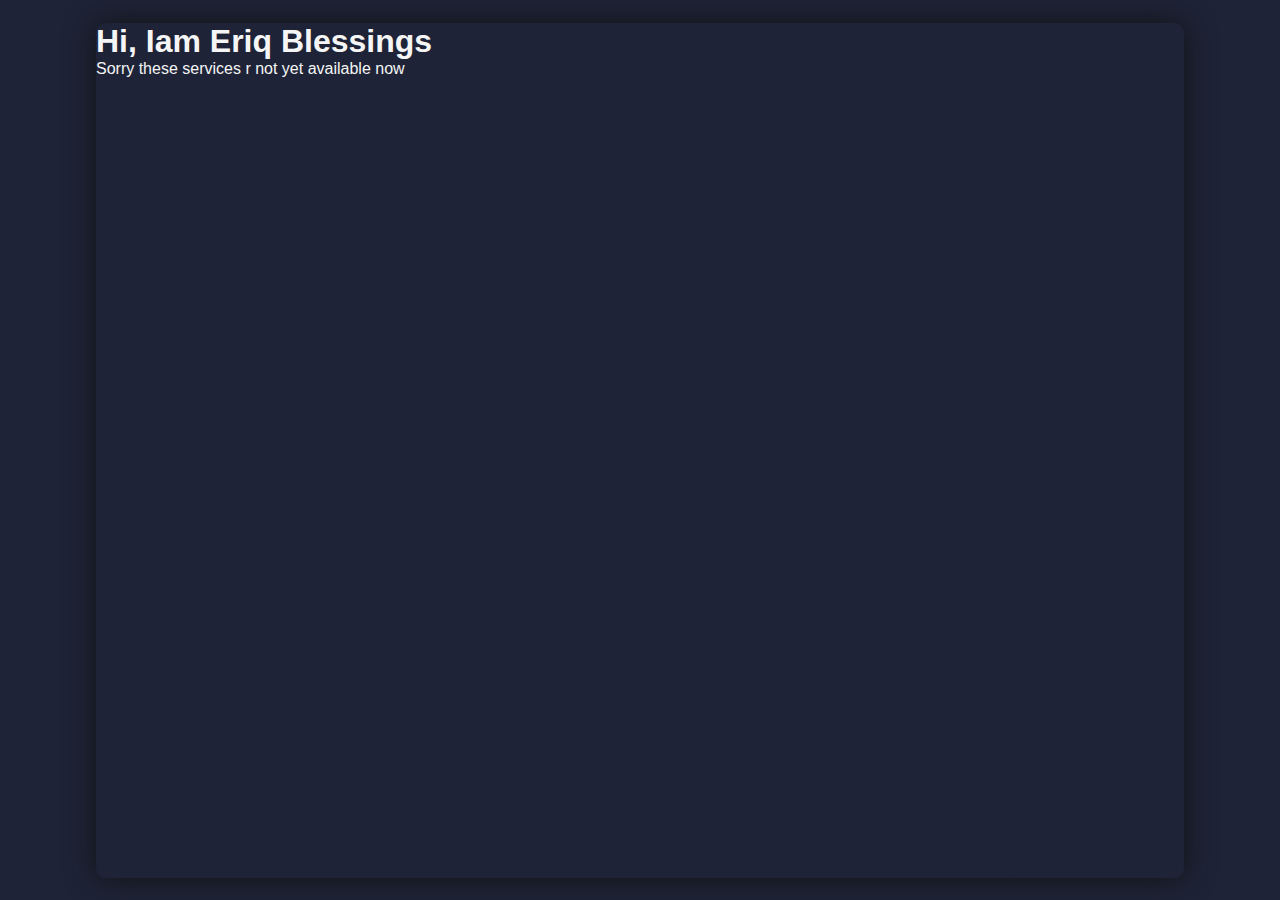
<file: a.html>
<!DOCTYPE html>
<html lang="en">
<head>
    <meta charset="UTF-8">
    <meta name="viewport" content="width=device-width, initial-scale=1.0">
        <meta name="author" content="Eriq Blessings">
        <meta name="description" content="Offical website for xenogames">
        <title>xenogames.com</title>
        <link rel="stylesheet" href="main.css">

    <title>About me</title>
</head>
<body>
    <header>
        <article>
            <div>          
            <h1>Hi, Iam Eriq Blessings</h1>
            <p>Sorry these services r not yet available now</p>
            </div> 
        </article> 
    </header>  
</body>
</file>
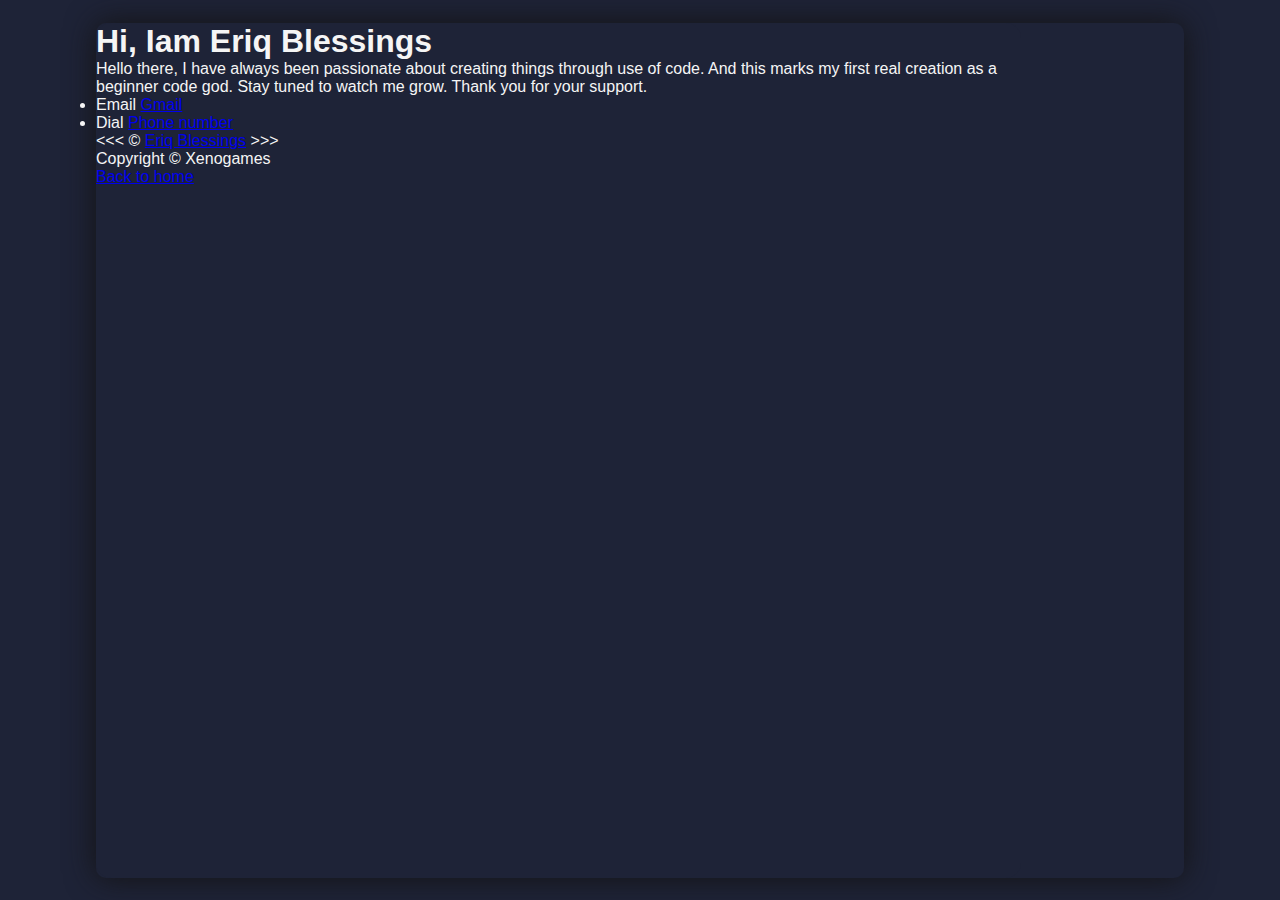
<file: about.html>
<!DOCTYPE html>
<html lang="en">
<head>
    <meta charset="UTF-8">
    <meta name="viewport" content="width=device-width, initial-scale=1.0">
        <meta name="author" content="Eriq Blessings">
        <meta name="description" content="Offical website for xenogames">
        <title>xenogames.com</title>
        <link rel="stylesheet" href="main.css">

    <title>About me</title>
</head>
<body>
    <header>
        <article>
            <div>
            <h1>Hi, Iam Eriq Blessings</h1>
    
    <p> 
    Hello there, I have always been passionate about creating things through use of code. And this marks my first real creation as a beginner code god. Stay tuned to watch me grow. Thank you for your support.
    </p>
    
    <ul>
        <li>Email <a href="sebbless511@gmail.com">Gmail</a></li>
        <li> Dial <a href="tel:+256785771155">Phone number</a></li>
    </ul>

    <footer>
    &lt;&lt;&lt; &copy; <a href="./about.html">Eriq Blessings</a> &gt;&gt;&gt;
    <p> Copyright &copy; Xenogames</p>
    <p>
        <a href="./">Back to home</a>
    </p>
    </footer>
        </article>
     </div>
    </header>
    
</body>
</html>
</file>
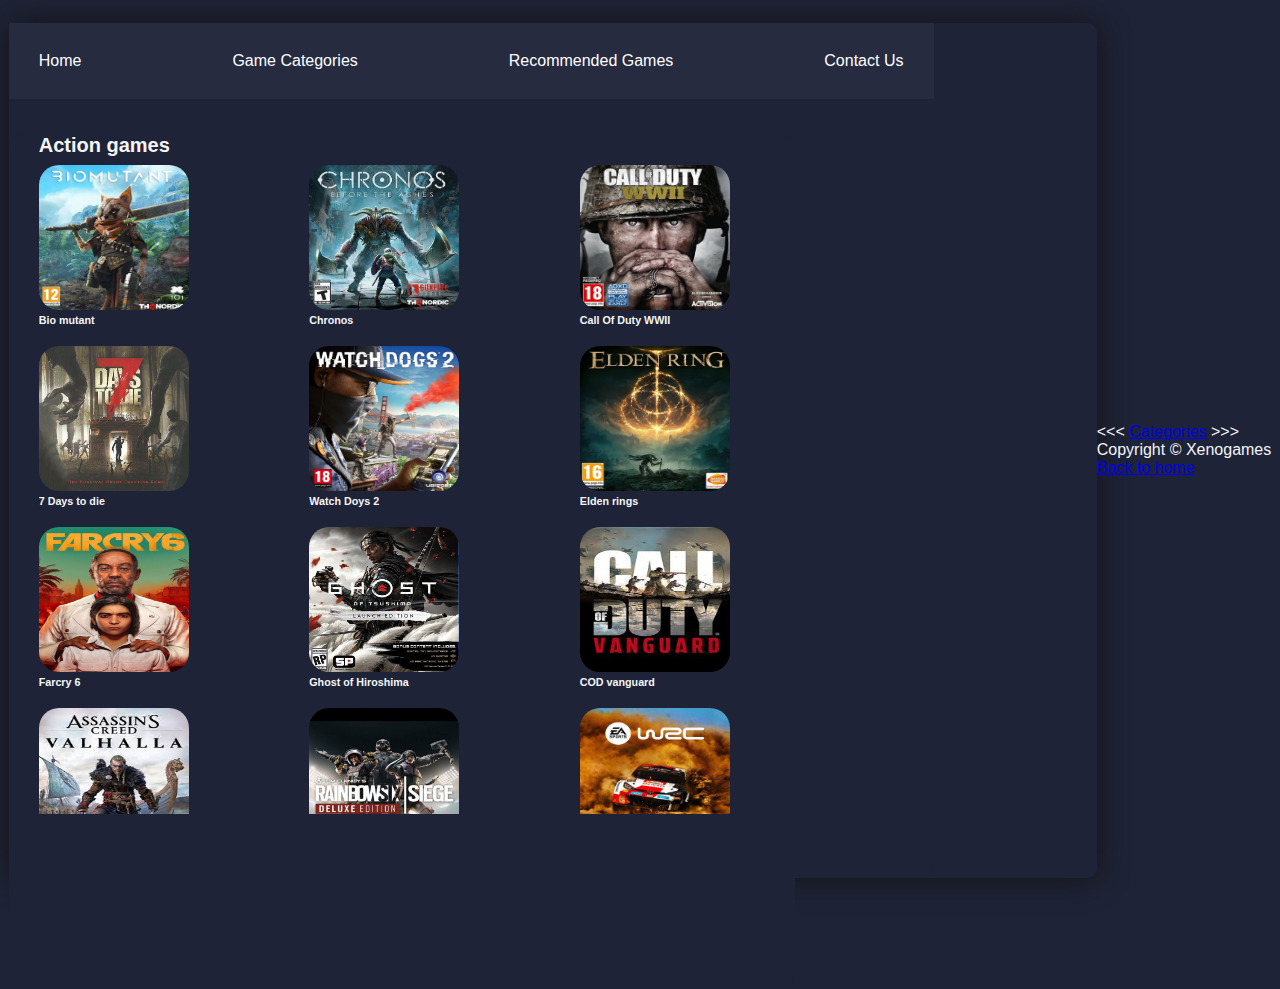
<file: action.html>
<!DOCTYPE html>
<html lang="en">
<head>
    <meta charset="UTF-8">
    <meta name="viewport" content="width=device-width, initial-scale=1.0">
    <meta charset="UTF-8">
    <meta name="author" content="Eriq Blessings">
    <meta name="description" content="Offical website for xenogames">
    <link rel="stylesheet" href="main.css">
    
    <title>Action games</title>
</head>
<body>
    <header>
        <article>
            <nav>
                <a href="./#Home">Home</a> </li>
                &nbsp; &nbsp;
                <a href="./#Categories">Game Categories</a></li>
                &nbsp; &nbsp;
                <a href="./#Recommended">Recommended Games</a></li>
                &nbsp; &nbsp;
                <a href="./about.html">Contact Us</a>
       </nav>
    <article>
    <div class="game4">
        <h3>Action games</h3>
        <div class="gam_box">
            <div class="card">
                <img src="img/ps4/bio.jpg" alt="">
                <div class="content">
                    <h6>Bio mutant</h6>
                </div>
            </div>
            <div class="card">
                <img src="img/ps4/chronos.jpg" alt="">
                <div class="content">
                    <h6>Chronos</h6>
                </div>
            </div>
            <div class="card">
                <img src="img/ps4/COD WWII.jpg" alt="">
                <div class="content">
                    <h6>Call Of Duty WWII</h6>
                </div>
            </div>
            <div class="card">
                <img src="img/ps4/days die.jpg" alt="">
                <div class="content">
                    <h6>7 Days to die</h6>
                </div>
            </div>
            <div class="card">
                <img src="img/ps4/watch doys.jpg" alt="">
                <div class="content">
                    <h6>Watch Doys 2</h6>
                </div>
            </div>      
            
            <div class="card">
                <img src="img/ps4/elden rings.jpg" alt="">
                <div class="content">
                    <h6>Elden rings</h6>
                </div>
            </div>
            <div class="card">
                <img src="img/ps4/farcry.jpg" alt="">
                <div class="content">
                    <h6>Farcry 6</h6>
                </div>
            </div>
            <div class="card">
                <img src="img/ps4/ghost.jpg" alt="">
                <div class="content">
                    <h6>Ghost of Hiroshima</h6>
                </div>
            </div>
            <div class="card">
                <img src="img/COD vanguard.jfif" alt="">
                <div class="content">
                    <h6>COD vanguard</h6>
                </div>
            </div>
            <div class="card">
                <img src="img/assassin.jfif" alt="">
                <div class="content">
                    <h6>Assassin valhalla</h6>
                </div>
            </div>
            <div class="card">
                <img src="img/ps4/siege.jpg" alt="">
                <div class="content">
                    <h6>Siege</h6>
                </div>
            </div>
            <div class="card">
                <img src="img/ps4/DIRT.jpg" alt="">
                <div class="content">
                    <h6>Dirt</h6>
                </div>
            </div>
            <div class="card">
                <img src="img/ps4/witcher.jpg" alt="">
                <div class="content">
                    <h6>Witcher</h6>
                </div>
            </div>
            <div class="card">
                <img src="img/ps4/returnals.jpg" alt="">
                <div class="content">
                    <h6>Returnals</h6>
                </div>
            </div>
            <div class="card">
                <img src="img/ps4/dying light.jpg" alt="">
                <div class="content">
                    <h6>Dying light</h6>
                </div>
            </div>
            <div class="card">
                <img src="img/ps4/demon souls.jpg" alt="">
                <div class="content">
                    <h6>Demon souls</h6>
                </div>
            </div>
            <div class="card">
                <img src="img/ps4/COD III.jpg" alt="">
                <div class="content">
                    <h6>Cod Of Duty III</h6>
                </div>
            </div>
            <div class="card">
                <img src="img/ps4/just cause.jpg" alt="">
                <div class="content">
                    <h6>Just Cause 4</h6>
                </div>
            </div>
            <div class="card">
                <img src="img/ps4/kena.jpg" alt="">
                <div class="content">
                    <h6>Kena</h6>
                </div>
            </div>
            <div class="card">
                <img src="img/ps4/king.jpg" alt="">
                <div class="content">
                    <h6>King III</h6>
                </div>
            </div>
            <div class="card">
                <img src="img/ps4/NBA.jpg" alt="">
                <div class="content">
                    <h6>NBA 2K24</h6>
                </div>
            </div>
            <div class="card">
                <img src="img/ps4/uncharted.jpg" alt="">
                <div class="content">
                    <h6>Uncharted 3</h6>
                </div>
            </div>
            <div class="card">
                <img src="img/ps4/remnant.jpg" alt="">
                <div class="content">
                    <h6>Remnant</h6>
                </div>
            </div>
            <div class="card">
                <img src="img/ps4/theory.jpg" alt="">
                <div class="content">
                    <h6>Quantum Theory</h6>
                </div>
            </div>
            <div class="card">
                <img src="img/ps4/planet.jpg" alt="">
                <div class="content">
                    <h6>Planet Fall</h6>
                </div>
            </div>
            <div class="card">
                <img src="img/ps4/scars.jpg" alt="">
                <div class="content">
                    <h6>Scars</h6>
                </div>
            </div>
            <div class="card">
                <img src="img/ps4/ronin.jpg" alt="">
                <div class="content">
                    <h6>Rise of Ronin</h6>
                </div>
            </div>
            <div class="card">
                <img src="img/ps4/shadow.jpg" alt="">
                <div class="content">
                    <h6>Shadow of colossulus</h6>
                </div>
            </div>
            <div class="card">
                <img src="img/ps4/tomb raider.jpg" alt="">
                <div class="content">
                    <h6>Tomb Raider</h6>
                </div>
            </div>
            <div class="card">
                <img src="img/ps4/outlast.jpg" alt="">
                <div class="content">
                    <h6>Outlast</h6>
                </div>
            </div>
            <div class="card">
                <img src="img/ps4/prototype.jpg" alt="">
                <div class="content">
                    <h6>Prototype</h6>
                </div>
            </div>
            <div class="card">
                <img src="img/ps4/mirage.jpg" alt="">
                <div class="content">
                    <h6>Assassins Mirage</h6>
                </div>
            </div>
            <div class="card">
                <img src="img/ps4/walking dead.jpg" alt="">
                <div class="content">
                    <h6>Walking Dead</h6>
                </div>
            </div>
            <div class="card">
                <img src="img/ps4/watch legion.jpg" alt="">
                <div class="content">
                    <h6>WatchDogs legion</h6>
                </div>
            </div>
            <div class="card">
                <img src="img/ps4/fifa 24.jpg" alt="">
                <div class="content">
                    <h6>FIFA 24</h6>
                </div>
            </div>
            <div class="card">
                <img src="img/ps4/harry.jpg" alt="">
                <div class="content">
                    <h6>Harry Potter</h6>
                </div>
            </div>
            <div class="card">
                <img src="img/ps4/horizon.jpg" alt="">
                <div class="content">
                    <h6>Over the Horizon</h6>
                </div>
            </div>
            <div class="card">
                <img src="img/ps4/immortals.jpg" alt="">
                <div class="content">
                    <h6>Immortals</h6>
                </div>
            </div>
            <div class="card">
                <img src="img/ps4/IMG_20240501_213933.jpg" alt="">
                <div class="content">
                    <h6>Street Fighter</h6>
                </div>
            </div>
            <div class="card">
                <img src="img/ps4/blur.jpg" alt="">
                <div class="content">
                    <h6>Blur</h6>
                </div>
            </div>
            <div class="card">
                <img src="img/ps4/FIFA 23.jpg" alt="">
                <div class="content">
                    <h6>FIFA 23</h6>
                </div>
            </div>
          
            <div class="card">
                <img src="img/ps4/f1.jpg" alt="">
                <div class="content">
                    <h6>Formalae 1 23</h6>
                </div>
            </div>
            <div class="card">
                <img src="img/ps4/UFC.jpg" alt="">
                <div class="content">
                    <h6>UFC 5</h6>
                </div>
            </div>     
        </div>
    </div>
</article>
</header>       
        
    <footer>
    &lt;&lt;&lt; <a href="./#Categories">Categories</a> &gt;&gt;&gt;
    <p> Copyright &copy; Xenogames</p>
    <p>
        <a href="/">Back to home</a>
    </p>
    </footer>
</body>
</html>
</file>
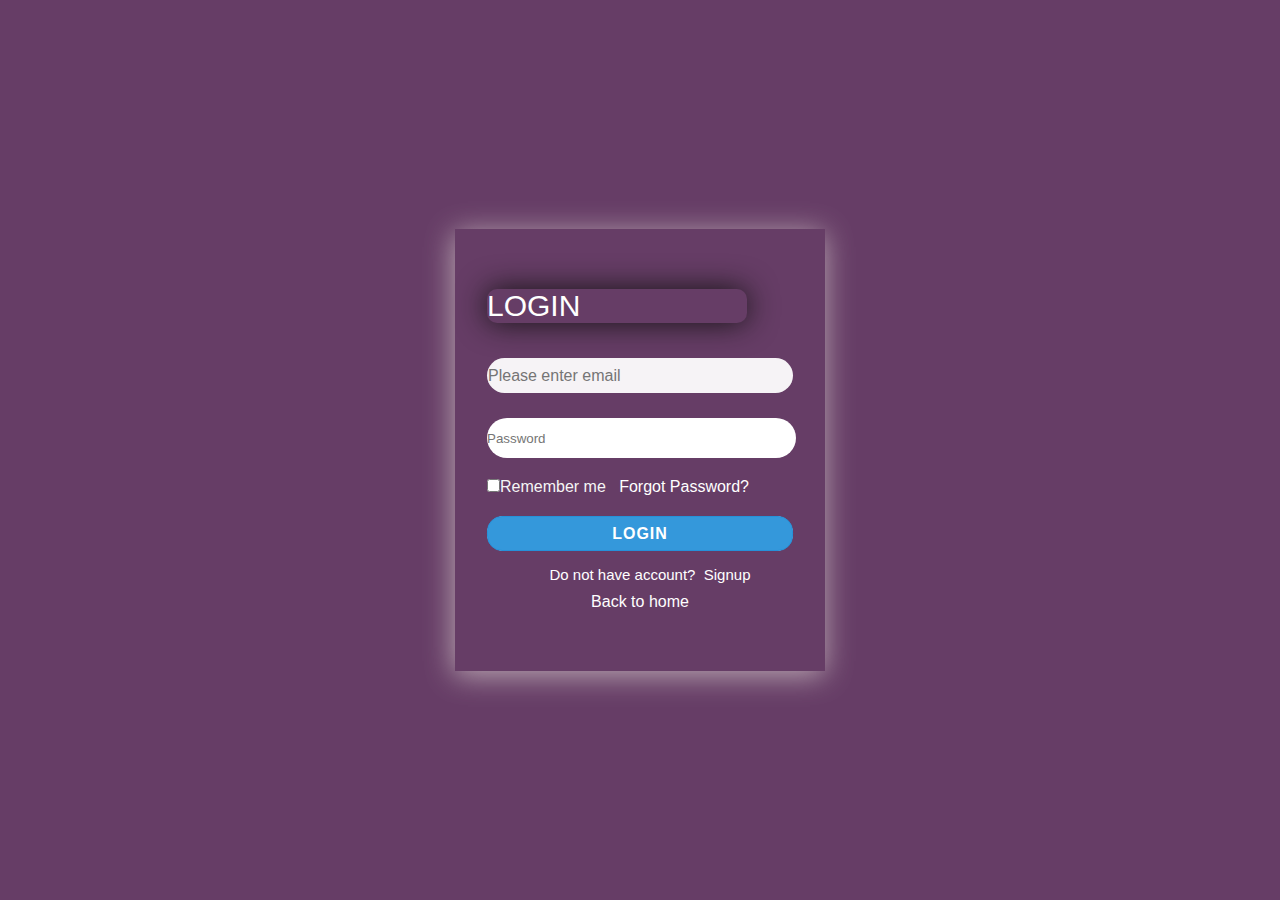
<file: login.html>
<!DOCTYPE html>

<html>
<head>
<title>Login page</title>
<link rel="stylesheet" href="https://cdn.jsdelivr.net/npm/bootstrap-icons@1.11.3/font/bootstrap-icons.min.css">
<link rel="stylesheet"  href="login.css">
<link rel="stylesheet"  href="main.css">
</head>

<body>
<div class="bg">
	<div class="content">
		<header>LOGIN</header>
		<form action="login.php" method="post">
			<div class="field">
				<span class="user"></span>
				<input type="text" name="email" required placeholder="Please enter email"required>
			</div>

			<div class="fieldspace">
				<span class="lock"></span>
				<input type="password" name="password" class="pass-key" required placeholder="Password"required>
			</div>

			<div class="pass">
				<label><input type="checkbox">Remember me</label>
				&nbsp; <a href="#">Forgot Password?</a>		
			</div>
			<div class="field">
				<input type="submit" value="LOGIN">
				
			</div>
			
		</form>
		
		<div class="signup">
			<p>Do not have account?<a href="signup.html">&nbsp;&nbsp;Signup</a></p>
			
		</div>
		<div>
			<a href="./">Back to home</a>
		</div>
		
	</div>
	
</div>	

</body>

</html>
</file>
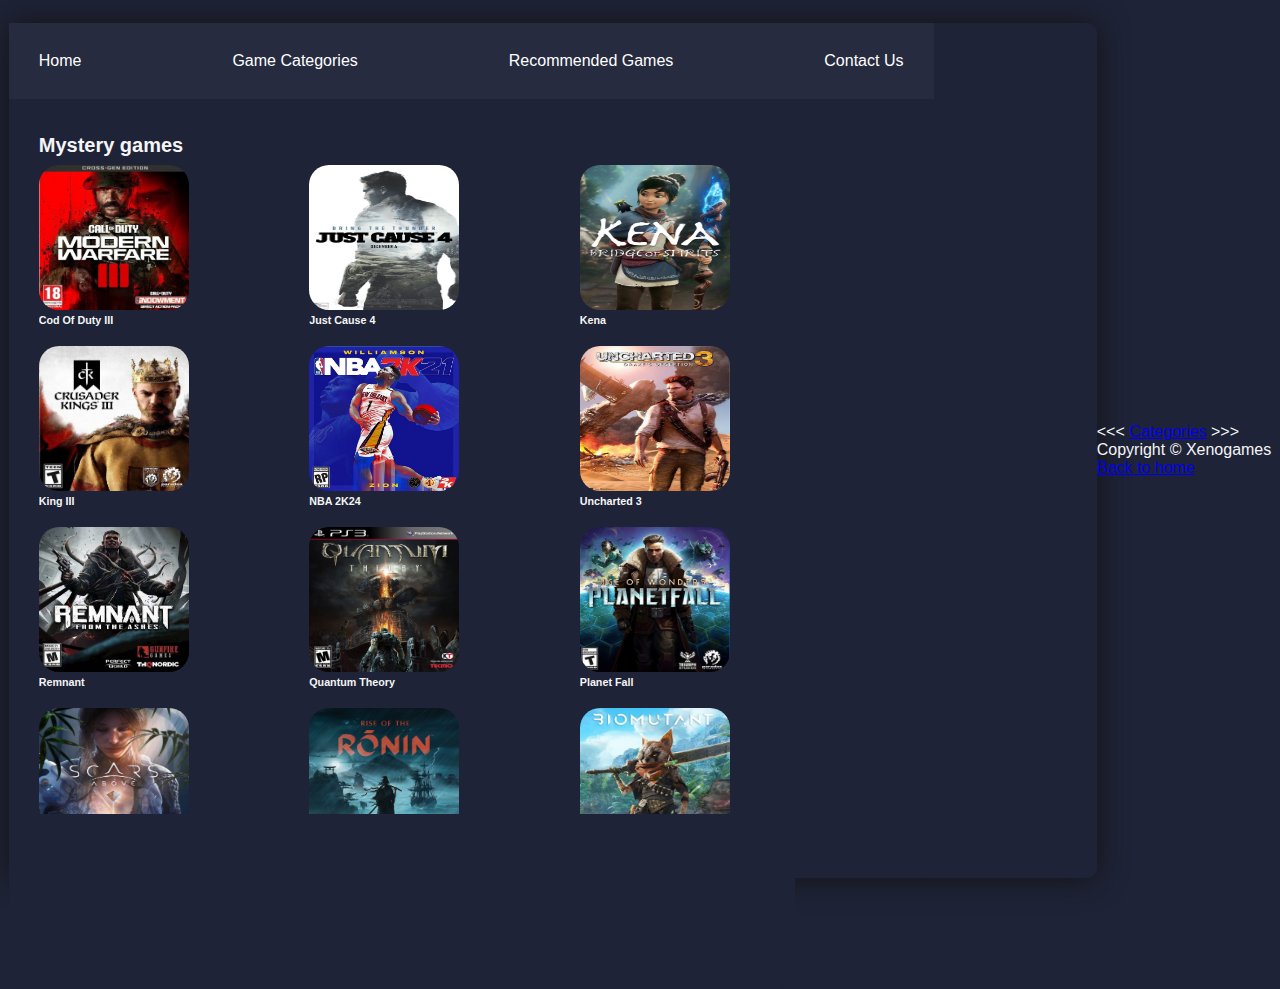
<file: mystery.html>
<!DOCTYPE html>
<html lang="en">
<head>
    <meta charset="UTF-8">
    <meta name="viewport" content="width=device-width, initial-scale=1.0">
    <meta charset="UTF-8">
    <meta name="author" content="Eriq Blessings">
    <meta name="description" content="Offical website for xenogames">
    <link rel="stylesheet" href="main.css">
    
    <title>mystery games</title>
</head>
<body>
    <header>
        <article>
            <nav>
                <a href="./#Home">Home</a> </li>
                &nbsp; &nbsp;
                <a href="./#Categories">Game Categories</a></li>
                &nbsp; &nbsp;
                <a href="./#Recommended">Recommended Games</a></li>
                &nbsp; &nbsp;
                <a href="./about.html">Contact Us</a>
       </nav>
    <article>
    <div class="game4">
        <h3>Mystery games</h3>
        <div class="gam_box">
            <div class="card">
                <img src="img/ps4/COD III.jpg" alt="">
                <div class="content">
                    <h6>Cod Of Duty III</h6>
                </div>
            </div>
            <div class="card">
                <img src="img/ps4/just cause.jpg" alt="">
                <div class="content">
                    <h6>Just Cause 4</h6>
                </div>
            </div>
            <div class="card">
                <img src="img/ps4/kena.jpg" alt="">
                <div class="content">
                    <h6>Kena</h6>
                </div>
            </div>
            <div class="card">
                <img src="img/ps4/king.jpg" alt="">
                <div class="content">
                    <h6>King III</h6>
                </div>
            </div>
            <div class="card">
                <img src="img/ps4/NBA.jpg" alt="">
                <div class="content">
                    <h6>NBA 2K24</h6>
                </div>
            </div>
            <div class="card">
                <img src="img/ps4/uncharted.jpg" alt="">
                <div class="content">
                    <h6>Uncharted 3</h6>
                </div>
            </div>
            <div class="card">
                <img src="img/ps4/remnant.jpg" alt="">
                <div class="content">
                    <h6>Remnant</h6>
                </div>
            </div>
            <div class="card">
                <img src="img/ps4/theory.jpg" alt="">
                <div class="content">
                    <h6>Quantum Theory</h6>
                </div>
            </div>
            <div class="card">
                <img src="img/ps4/planet.jpg" alt="">
                <div class="content">
                    <h6>Planet Fall</h6>
                </div>
            </div>
            <div class="card">
                <img src="img/ps4/scars.jpg" alt="">
                <div class="content">
                    <h6>Scars</h6>
                </div>
            </div>
            <div class="card">
                <img src="img/ps4/ronin.jpg" alt="">
                <div class="content">
                    <h6>Rise of Ronin</h6>
                </div>
            </div>
            <div class="card">
                <img src="img/ps4/bio.jpg" alt="">
                <div class="content">
                    <h6>Bio mutant</h6>
                </div>
            </div>
            <div class="card">
                <img src="img/ps4/chronos.jpg" alt="">
                <div class="content">
                    <h6>Chronos</h6>
                </div>
            </div>
            <div class="card">
                <img src="img/ps4/COD WWII.jpg" alt="">
                <div class="content">
                    <h6>Call Of Duty WWII</h6>
                </div>
            </div>
            <div class="card">
                <img src="img/ps4/days die.jpg" alt="">
                <div class="content">
                    <h6>7 Days to die</h6>
                </div>
            </div>
            <div class="card">
                <img src="img/ps4/DIRT.jpg" alt="">
                <div class="content">
                    <h6>Dirt</h6>
                </div>
            </div>
            <div class="card">
                <img src="img/ps4/elden rings.jpg" alt="">
                <div class="content">
                    <h6>Elden rings</h6>
                </div>
            </div>
            <div class="card">
                <img src="img/ps4/farcry.jpg" alt="">
                <div class="content">
                    <h6>Farcry 6</h6>
                </div>
            </div>
            <div class="card">
                <img src="img/ps4/ghost.jpg" alt="">
                <div class="content">
                    <h6>Ghost of Hiroshima</h6>
                </div>
            </div>
            <div class="card">
                <img src="img/ps4/FIFA 23.jpg" alt="">
                <div class="content">
                    <h6>FIFA 23</h6>
                </div>
            </div>
            <div class="card">
                <img src="img/ps4/dying light.jpg" alt="">
                <div class="content">
                    <h6>Dying light</h6>
                </div>
            </div>
            <div class="card">
                <img src="img/ps4/demon souls.jpg" alt="">
                <div class="content">
                    <h6>Demon souls</h6>
                </div>
            </div>
            <div class="card">
                <img src="img/ps4/shadow.jpg" alt="">
                <div class="content">
                    <h6>Shadow of colossulus</h6>
                </div>
            </div>
            <div class="card">
                <img src="img/ps4/tomb raider.jpg" alt="">
                <div class="content">
                    <h6>Tomb Raider</h6>
                </div>
            </div>
            <div class="card">
                <img src="img/ps4/outlast.jpg" alt="">
                <div class="content">
                    <h6>Outlast</h6>
                </div>
            </div>
            <div class="card">
                <img src="img/ps4/prototype.jpg" alt="">
                <div class="content">
                    <h6>Prototype</h6>
                </div>
            </div>
            <div class="card">
                <img src="img/ps4/mirage.jpg" alt="">
                <div class="content">
                    <h6>Assassins Mirage</h6>
                </div>
            </div>
            <div class="card">
                <img src="img/ps4/walking dead.jpg" alt="">
                <div class="content">
                    <h6>Walking Dead</h6>
                </div>
            </div>
            <div class="card">
                <img src="img/ps4/watch legion.jpg" alt="">
                <div class="content">
                    <h6>WatchDogs legion</h6>
                </div>
            </div>
            <div class="card">
                <img src="img/ps4/fifa 24.jpg" alt="">
                <div class="content">
                    <h6>FIFA 24</h6>
                </div>
            </div>
            <div class="card">
                <img src="img/COD vanguard.jfif" alt="">
                <div class="content">
                    <h6>COD vanguard</h6>
                </div>
            </div>
            <div class="card">
                <img src="img/assassin.jfif" alt="">
                <div class="content">
                    <h6>Assassin valhalla</h6>
                </div>
            </div>
            <div class="card">
                <img src="img/ps4/siege.jpg" alt="">
                <div class="content">
                    <h6>Siege</h6>
                </div>
            </div>
            <div class="card">
                <img src="img/ps4/witcher.jpg" alt="">
                <div class="content">
                    <h6>Witcher</h6>
                </div>
            </div>
            <div class="card">
                <img src="img/ps4/returnals.jpg" alt="">
                <div class="content">
                    <h6>Returnals</h6>
                </div>
            </div>
            <div class="card">
                <img src="img/ps4/harry.jpg" alt="">
                <div class="content">
                    <h6>Harry Potter</h6>
                </div>
            </div>
            <div class="card">
                <img src="img/ps4/horizon.jpg" alt="">
                <div class="content">
                    <h6>Over the Horizon</h6>
                </div>
            </div>
            <div class="card">
                <img src="img/ps4/immortals.jpg" alt="">
                <div class="content">
                    <h6>Immortals</h6>
                </div>
            </div>
                <div class="card">
                    <img src="img/ps4/f1.jpg" alt="">
                    <div class="content">
                        <h6>Formalae 1 23</h6>
                    </div>
                </div>
            <div class="card">
                <img src="img/ps4/IMG_20240501_213933.jpg" alt="">
                <div class="content">
                    <h6>Street Fighter</h6>
                </div>
            </div>
            <div class="card">
                <img src="img/ps4/blur.jpg" alt="">
                <div class="content">
                    <h6>Blur</h6>
                </div>
            </div>
            <div class="card">
                <img src="img/ps4/UFC.jpg" alt="">
                <div class="content">
                    <h6>UFC 5</h6>
                </div>
            </div>
            <div class="card">
                <img src="img/ps4/watch doys.jpg" alt="">
                <div class="content">
                    <h6>Watch Doys 2</h6>
                </div>
            </div>           
        </div>
    </div>
</article>
</header>    
    <footer>
    &lt;&lt;&lt; <a href="./#Categories">Categories</a> &gt;&gt;&gt;
    <p> Copyright &copy; Xenogames</p>
    <p>
        <a href="./">Back to home</a>
    </p>
    </footer>
</body>
</html>
</file>
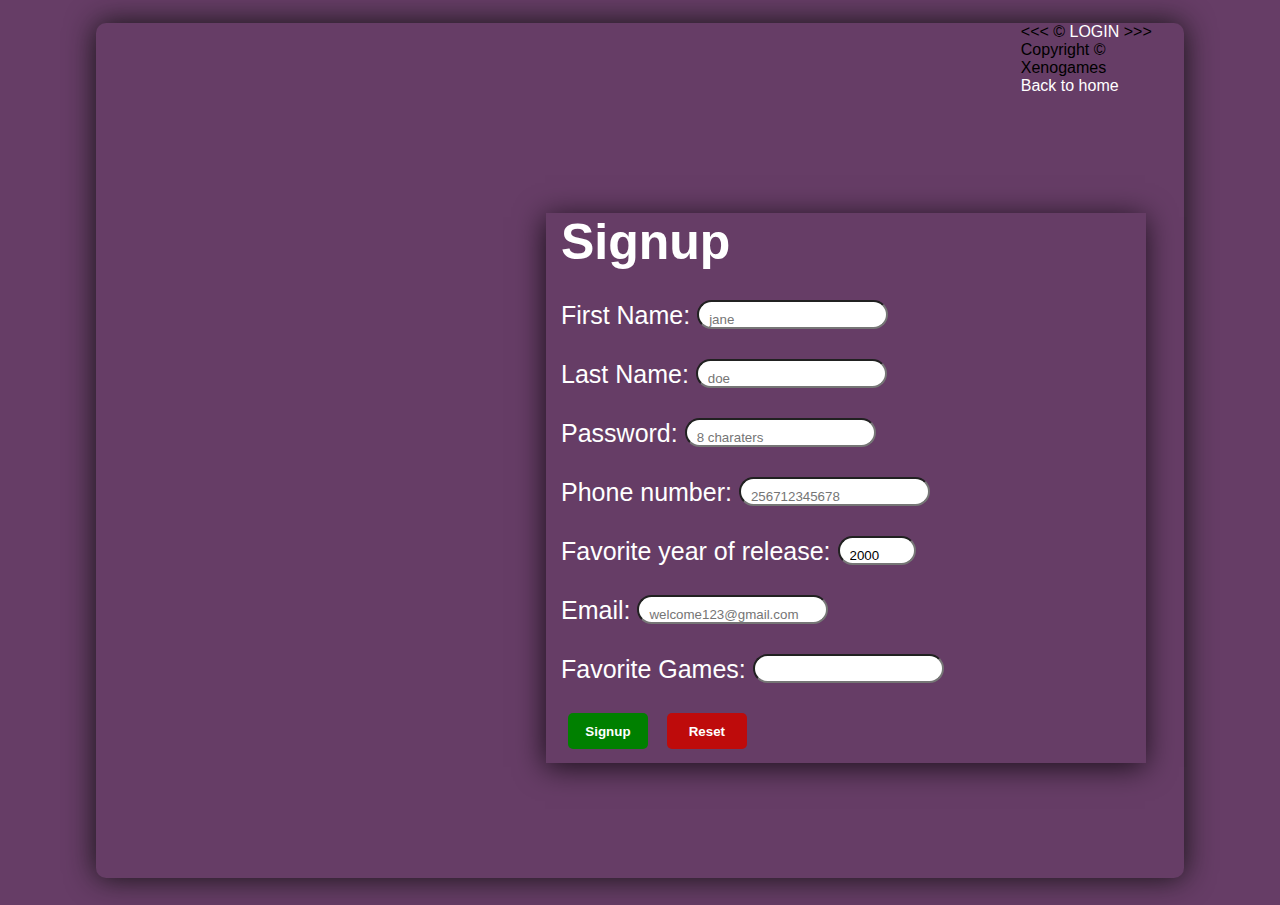
<file: signup.html>
<!DOCTYPE html>
<html lang="en">
<head>
    <meta charset="UTF-8">
    <meta name="viewport" content="width=device-width, initial-scale=1.0">
        <meta name="author" content="Eriq Blessings">
        <meta name="description" content="Offical website for xenogames">
        <title>xenogames.com</title>
        <link rel="stylesheet" href="main.css">
        <link rel="stylesheet" href="signup.css">

    <title>Sign up</title>
</head>
<body>
    <header>
            <div class="main">
                <div class="content">
                   
                    <form action="signup.php" method="post" class="form-signup">
                
                        <h1>Signup</h1>
                        <br>
                        <p>
                        <label for="firstName"> First Name: </label>
                        <input type="text" name="firstName" id="firstName" placeholder="jane" autocomplete="on" required > 
                        </p>
                        <br>
                        <p>
                        <label for="lastName"> Last Name: </label>
                        <input type="text" name="lastName" id="lastName" placeholder="doe" autocomplete="on" required > 
                        </p>
                        <br>
                        <p>
                        <label for="password"> Password: </label>
                        <input type="password" name="password" id="password" placeholder="8 charaters" required> 
                        </p>
                        <br>
                        <p>
                        <label for="Phonenumber"> Phone number: </label>
                        <input type="tel" name="phonenumber" id="phonenumber" placeholder="256712345678" pattern="[0-9]{3}[0-9]{3}[0-9]{3}[0-9]{3}" required> 
                        </p>
                        <br>
                        <p>
                        <label for="year"> Favorite year of release: </label>
                        <input type="number" name="year" id="year" min="2000" max="2025" step="1" value="2000"> 
                        </p>
                        <br>
                        <p>
                         <label for="email">Email: </label>
                            <input type="email" name="email" id="email" placeholder="welcome123@gmail.com" required>
                        </p>
                        <br>
                        <p>
                            <label for="games">Favorite Games: </label>
                            <input type="text" name="games" id="games" list="Games-list">
                            <datalist id="Games-list">
                                    <option value="Call of Duty">
                                    <option value="God of War">
                                    <option value="Need for Speed">
                                    <option value="Assassin's Creed">
                                    <option value="Tomb Raider">
                                    <option value="Metal of Honor">
                                    <option value="Far Cry">
                                    <option value="GTA">
                                    <option value="BLUR">
                                    <option value="Devil May Cry">
                                    <option value="Resident Evil">
                                    <option value="Mortal Combat">
                                    <option value="Other">
                            </datalist>
                        </p>
                        <br>
                        &nbsp;<button type="signup" class="signup-button">Signup</button>
                        &nbsp;<button type="reset" class="reset-button">Reset</button>
                  
                    
                    </form>
        
                </div>
            
            </div>
            <footer>
                &lt;&lt;&lt; &copy; <a href="./login.html">LOGIN</a> &gt;&gt;&gt;
                <p> Copyright &copy; Xenogames</p>
                <p><a href="./">Back to home</a></p>
            </footer>
    </header> 
</body>
</html>
</file>
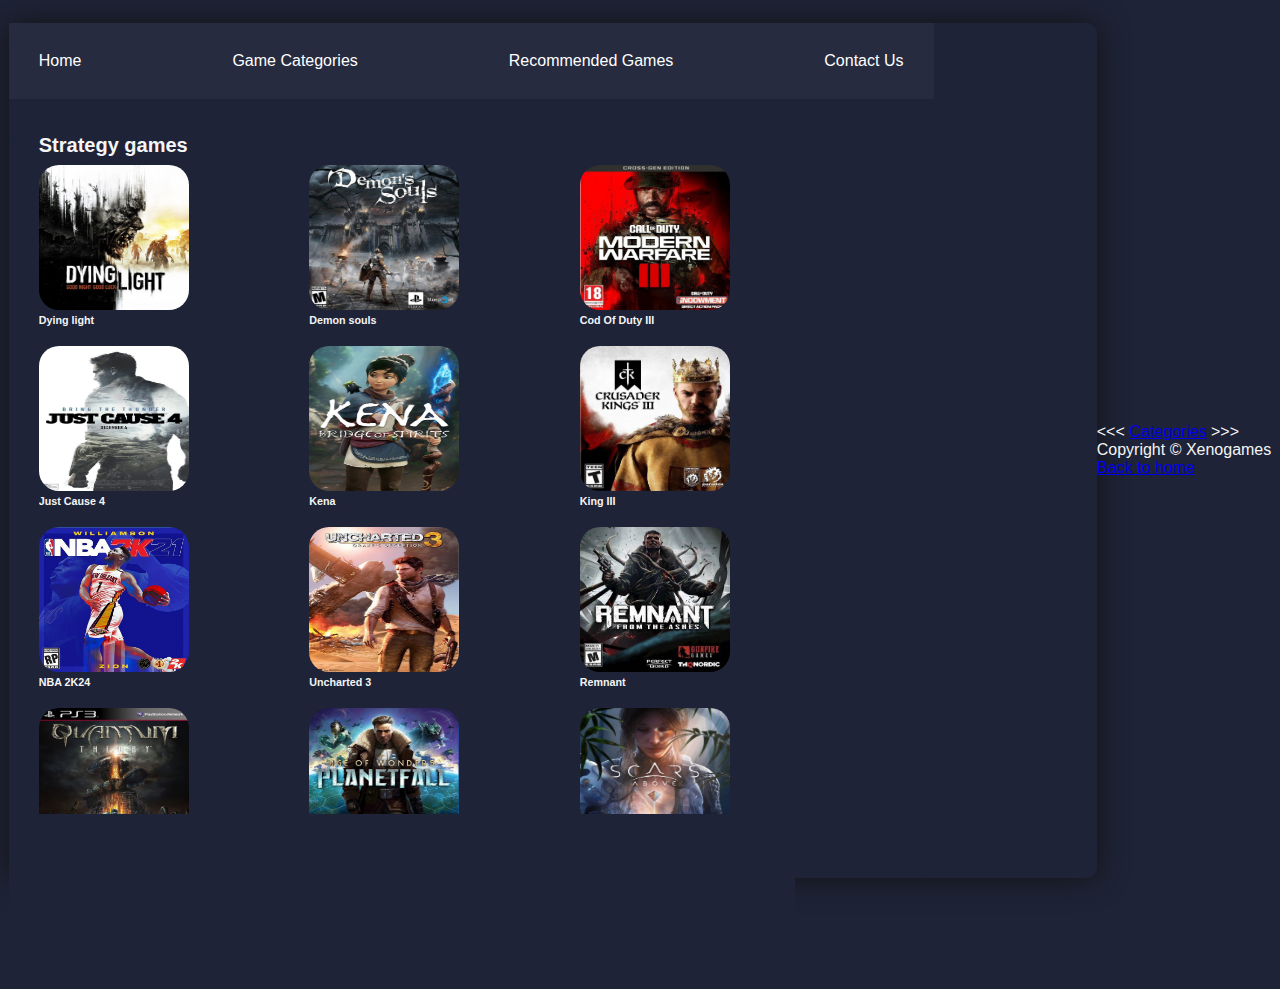
<file: strategy.html>
<!DOCTYPE html>
<html lang="en">
<head>
    <meta charset="UTF-8">
    <meta name="viewport" content="width=device-width, initial-scale=1.0">
    <meta charset="UTF-8">
    <meta name="author" content="Eriq Blessings">
    <meta name="description" content="Offical website for xenogames">
    <link rel="stylesheet" href="main.css">
    
    <title>Strategy games</title>
</head>
<body>
    <header>
        <article>
            <nav>
                <a href="./#Home">Home</a> </li>
                &nbsp; &nbsp;
                <a href="./#Categories">Game Categories</a></li>
                &nbsp; &nbsp;
                <a href="./#Recommended">Recommended Games</a></li>
                &nbsp; &nbsp;
                <a href="./about.html">Contact Us</a>
       </nav>
    <article>
        
    <div class="game4">
        <h3>Strategy games</h3>
        <div class="gam_box">
            <div class="card">
                <img src="img/ps4/dying light.jpg" alt="">
                <div class="content">
                    <h6>Dying light</h6>
                </div>
            </div>
            <div class="card">
                <img src="img/ps4/demon souls.jpg" alt="">
                <div class="content">
                    <h6>Demon souls</h6>
                </div>
            </div>
            <div class="card">
                <img src="img/ps4/COD III.jpg" alt="">
                <div class="content">
                    <h6>Cod Of Duty III</h6>
                </div>
            </div>
            <div class="card">
                <img src="img/ps4/just cause.jpg" alt="">
                <div class="content">
                    <h6>Just Cause 4</h6>
                </div>
            </div>
            <div class="card">
                <img src="img/ps4/kena.jpg" alt="">
                <div class="content">
                    <h6>Kena</h6>
                </div>
            </div>
            <div class="card">
                <img src="img/ps4/king.jpg" alt="">
                <div class="content">
                    <h6>King III</h6>
                </div>
            </div>
            <div class="card">
                <img src="img/ps4/NBA.jpg" alt="">
                <div class="content">
                    <h6>NBA 2K24</h6>
                </div>
            </div>
            <div class="card">
                <img src="img/ps4/uncharted.jpg" alt="">
                <div class="content">
                    <h6>Uncharted 3</h6>
                </div>
            </div>
            <div class="card">
                <img src="img/ps4/remnant.jpg" alt="">
                <div class="content">
                    <h6>Remnant</h6>
                </div>
            </div>
            <div class="card">
                <img src="img/ps4/theory.jpg" alt="">
                <div class="content">
                    <h6>Quantum Theory</h6>
                </div>
            </div>
            <div class="card">
                <img src="img/ps4/planet.jpg" alt="">
                <div class="content">
                    <h6>Planet Fall</h6>
                </div>
            </div>
            <div class="card">
                <img src="img/ps4/scars.jpg" alt="">
                <div class="content">
                    <h6>Scars</h6>
                </div>
            </div>
            <div class="card">
                <img src="img/ps4/ronin.jpg" alt="">
                <div class="content">
                    <h6>Rise of Ronin</h6>
                </div>
            </div>
            <div class="card">
                <img src="img/ps4/shadow.jpg" alt="">
                <div class="content">
                    <h6>Shadow of colossulus</h6>
                </div>
            </div>
            <div class="card">
                <img src="img/ps4/tomb raider.jpg" alt="">
                <div class="content">
                    <h6>Tomb Raider</h6>
                </div>
            </div>
            <div class="card">
                <img src="img/ps4/outlast.jpg" alt="">
                <div class="content">
                    <h6>Outlast</h6>
                </div>
            </div>
            <div class="card">
                <img src="img/ps4/prototype.jpg" alt="">
                <div class="content">
                    <h6>Prototype</h6>
                </div>
            </div>
            <div class="card">
                <img src="img/ps4/mirage.jpg" alt="">
                <div class="content">
                    <h6>Assassins Mirage</h6>
                </div>
            </div>
            <div class="card">
                <img src="img/ps4/walking dead.jpg" alt="">
                <div class="content">
                    <h6>Walking Dead</h6>
                </div>
            </div>
            <div class="card">
                <img src="img/ps4/watch legion.jpg" alt="">
                <div class="content">
                    <h6>WatchDogs legion</h6>
                </div>
            </div>
            <div class="card">
                <img src="img/ps4/fifa 24.jpg" alt="">
                <div class="content">
                    <h6>FIFA 24</h6>
                </div>
            </div>
            <div class="card">
                <img src="img/COD vanguard.jfif" alt="">
                <div class="content">
                    <h6>COD vanguard</h6>
                </div>
            </div>
            <div class="card">
                <img src="img/assassin.jfif" alt="">
                <div class="content">
                    <h6>Assassin valhalla</h6>
                </div>
            </div>
            <div class="card">
                <img src="img/ps4/siege.jpg" alt="">
                <div class="content">
                    <h6>Siege</h6>
                </div>
            </div>
            <div class="card">
                <img src="img/ps4/witcher.jpg" alt="">
                <div class="content">
                    <h6>Witcher</h6>
                </div>
            </div>
            <div class="card">
                <img src="img/ps4/returnals.jpg" alt="">
                <div class="content">
                    <h6>Returnals</h6>
                </div>
            </div>
            <div class="card">
                <img src="img/ps4/harry.jpg" alt="">
                <div class="content">
                    <h6>Harry Potter</h6>
                </div>
            </div>
            <div class="card">
                <img src="img/ps4/f1.jpg" alt="">
                <div class="content">
                    <h6>Formalae 1 23</h6>
                </div>
            </div>
            <div class="card">
                <img src="img/ps4/bio.jpg" alt="">
                <div class="content">
                    <h6>Bio mutant</h6>
                </div>
            </div>
            <div class="card">
                <img src="img/ps4/chronos.jpg" alt="">
                <div class="content">
                    <h6>Chronos</h6>
                </div>
            </div>
            <div class="card">
                <img src="img/ps4/COD WWII.jpg" alt="">
                <div class="content">
                    <h6>Call Of Duty WWII</h6>
                </div>
            </div>
            <div class="card">
                <img src="img/ps4/days die.jpg" alt="">
                <div class="content">
                    <h6>7 Days to die</h6>
                </div>
            </div>
            <div class="card">
                <img src="img/ps4/DIRT.jpg" alt="">
                <div class="content">
                    <h6>Dirt</h6>
                </div>
            </div>
            <div class="card">
                <img src="img/ps4/elden rings.jpg" alt="">
                <div class="content">
                    <h6>Elden rings</h6>
                </div>
            </div>
            <div class="card">
                <img src="img/ps4/farcry.jpg" alt="">
                <div class="content">
                    <h6>Farcry 6</h6>
                </div>
            </div>
            <div class="card">
                <img src="img/ps4/ghost.jpg" alt="">
                <div class="content">
                    <h6>Ghost of Hiroshima</h6>
                </div>
            </div>
            <div class="card">
                <img src="img/ps4/FIFA 23.jpg" alt="">
                <div class="content">
                    <h6>FIFA 23</h6>
                </div>
            </div>
            <div class="card">
                <img src="img/ps4/horizon.jpg" alt="">
                <div class="content">
                    <h6>Over the Horizon</h6>
                </div>
            </div>
            <div class="card">
                <img src="img/ps4/immortals.jpg" alt="">
                <div class="content">
                    <h6>Immortals</h6>
                </div>
            </div>
            <div class="card">
                <img src="img/ps4/IMG_20240501_213933.jpg" alt="">
                <div class="content">
                    <h6>Street Fighter</h6>
                </div>
            </div>
            <div class="card">
                <img src="img/ps4/blur.jpg" alt="">
                <div class="content">
                    <h6>Blur</h6>
                </div>
            </div>
           
            <div class="card">
                <img src="img/ps4/UFC.jpg" alt="">
                <div class="content">
                    <h6>UFC 5</h6>
                </div>
            </div>
            <div class="card">
                <img src="img/ps4/watch doys.jpg" alt="">
                <div class="content">
                    <h6>Watch Doys 2</h6>
                </div>
            </div>           
        </div>
    </div>
</article>
</header>

        
    <footer>
    &lt;&lt;&lt; <a href="./#Categories">Categories</a> &gt;&gt;&gt;
    <p> Copyright &copy; Xenogames</p>
    <p>
        <a href="./">Back to home</a>
    </p>
    </footer>
</body>
</html>
</file>
<file: main.css>
*{
    padding: 0%;
    margin: 0%;
    box-sizing: border-box;
}
:root{
    --color-1: #262b3f;
    --color-2: #fff;
    --color-3: #1e2337;
    --color-4: rgb(255, 255, 255, .5);
    --color-5:greenyellow;
}
body {
    width: 100%;
    height: 100vh;
    font-family: Arial , sans-serif;
    background-color: #1e2337;
    color: whitesmoke;
    display: flex;
    align-items: center;
    justify-content: center;
}

header{
    width: 85%;
    height: 95%;
    box-shadow: 0px 0px 30px rgb(20, 19, 19);
    border-radius: 10px;
    display: flex;
}

header aside, article{
    width: 85%;
    height: 100%;
    /*border: 1px solid #fff;*/
    border-radius: 15px;
    background: var(--color-3);

}
header aside{
    width: 15%;
    border-radius: 10px 0px 0px 10px;
    background: #663d66;
}
header aside h1{
    width: 100%;
    height: 10%;
    /*border: 1px solid #fff;*/
    display: flex;
    align-items: center;
    justify-content: center;
    color: #fff;
    font-size: 22px;
    font-weight: 800;
}
header aside h1 i {
    margin-left: 5px;
}
header aside button{
    display: block;
    padding: 8px 20px;
    margin: auto;
    border: none;
    outline:none;
    cursor: pointer;
    font-family: Arial, sans-serif;
    font-size: 12px;
    background: #270458;
    color: #fff;
    margin-top: 5px;
    transition: .3s linear;
}
header aside button:hover{
    background: #1e2337;
}
header aside ul{
    position: relative;
    margin-top: 10px;
    list-style: none;
    margin-left: 12%;
    padding-bottom: 20px;
}

header aside ul::before{
   content: '';
   position: absolute;
   width: 88%;
   height: 2px;
   background: rgb(184, 184, 184,.1);
   bottom: 0;
}
header aside ul li{
    padding: 2.5px 0px;
    
}
header aside ul li a{
    text-decoration: none;
    color: rgb(255, 255, 255, .7);
    font-size: 12px;
    font-weight: 400;
    transition: .3s linear; 
}
header aside ul li a:hover{
   color: #fff;
}
header aside ul li a i{
   margin-right: 15px;
}

header aside ul .active_li{
   border-right: 3px solid #fff;
   
}
header aside ul .active_li a{
    color: #fff;
    font-size: 13px;
}
header aside .cat{
    background: #663d66;
}
header aside .cat nav{
    background: #663d66;
}

header aside .subscriptions{
    width: 99%;
    height: auto;
    /*border: 1px solid #fff;*/
    margin-top: 15px;
    margin-left: 12%;

}
header aside .subscriptions h5{
   color: #fff;
   font-size: 12px;
   font-weight: 600;

}
header aside .subscriptions .cards{
  width: 88%;
  height: 350px;
  /*border: 1px solid #fff;*/
  overflow-x: auto;
  margin-top: 15px;
}
header aside .subscriptions .cards::-webkit-scrollbar{
  width: 4px;
  background: rgb(184, 184, 184,.2);
  border-radius: 20px;
  visibility: hidden;
  transition: .3s linear;
}
header aside .subscriptions .cards ::-webkit-scrollbar-thumb{
  background: rgb(184, 184, 184,.7);
  border-radius: 20px;
  visibility: hidden;
  transition: .3s linear;
}

header aside .subscriptions .cards:hover::-webkit-scrollbar-thumb{
  visibility: visible;
}

header aside .subscriptions .cards:hover::-webkit-scrollbar{
  visibility: visible;
}

header aside .subscriptions .cards .card{
    margin-bottom: 10px;
    /*border:1px solid #fff;*/
    display: flex;
    align-items: center;
}
header aside .subscriptions .cards .card .img_bx{
    width: 45px;
    height: 45px;
    border-radius: 50%;
    position: relative;
}
header aside .subscriptions .cards .card .img_bx::before{
    content: '';
    position: absolute;
    width: 10px;
    height: 10px;
    background: greenyellow;
    border-radius: 50%;
    border: 3px solid #663da6;
    top:13px;
    right: -5px;

}
header aside .subscriptions .cards .card .img_bx img{
    width: 48px;
    height: 35px;
    border-radius: 50%;
}
header aside .subscriptions .cards .card .content{
   margin-left: 8px;
}
header aside .subscriptions .cards .card .content h6{
   width: 100px;
   color: #fff;
   font-size: 12px;
   text-overflow: ellipsis;
   white-space: nowrap;
   overflow: hidden;
}
header aside .subscriptions .cards .card .content p{
   width: 100px;
   color: rgb(255, 255, 255, .5);
   font-size: 10px;
   font-weight: 700;
   text-overflow: ellipsis;
   white-space: nowrap;
   overflow: hidden;
}

header article nav{
    width: 100%;
    height: 9%;
    /*border: 1px solid #fff;*/
    border-radius: 0px 10px 0px 0xp;
    padding: 0px 30px;
    display:flex;
    align-items: center;
    justify-content: space-between;
    background: var(--color-1);
}
header article nav a{
    color: #fff;
    text-decoration: none;
}
header article nav button{
    padding: 7px 20px;
    border-radius: 5px;
    border: none;
    outline: none;
    background: #663d66;
    color: #fff;
    font-family:  Arial, sans-serif;
}
header article nav .search{
   width: 40%;
   background: var(--color-3);
   padding: 12px 10px;
   transition: .3s linear;
}
header article nav .search input{
  width: 94%;
  background: none;
  border: none;
  outline: none;
  padding: 0px 18px;
  color: var(--color-2);
  transition: .5s linear;
}
header article nav .search input::placeholder {
    color: var(--color-4);
    font-family: Arial, sans-serif;
    font-size: 17px;
    transition: .5s linear;
}
header article nav .search i {
    color: var(--color-4);
    font: 18px;
    transition: .5s linear;
}
header article nav .right_bx {
   width: 38%;
   /*border: 1px solid #fff;*/
   display: flex;
   align-items: center;
   justify-content: space-between;
}
header article nav .right_bx i{
   color: var(--color-4);
   font-size: 25px;
   cursor: pointer;
   transition: .5s linear;
}
header article nav .right_bx i:hover {
   color: rgb(255, 255, 255);
}
/*
header article nav .right_bx i:hover {
   padding: 0px 20px;
   background: rgb(184, 184, 184,.2);
   display: flex;
   align-items: center;
   font-size: 12px;
   color: #fff;
   transition: 2s linear;
}*/

header article nav .right_bx .user_data {
    position: relative;
    display: flex;
    align-items: center;
    cursor: pointer;
    transition: .5s linear;
}

header article nav .right_bx .user_data h6 {
   width: 70px;
   color : var(--color-4);
   font-weight: 600;
   font-size: 11px;
   text-overflow: ellipsis;
   white-space: nowrap;
   overflow: hidden;
   transition: .3s linear;
}
header article nav .right_bx .user_data h5 {
   color: #fff;
   background: #663da6;
   border-radius: 50%;
   padding: 8px 9px;
   font-size: 12px;
   margin: 0px 5px;
   transition: .5s linear;
}
header article nav .right_bx .user_data i{
   color: var(--color-2);
   font-size: 15px;
   transition: .7s linear;
}
header article nav .right_bx .user_data:hover i {
  transform: rotate(180deg);
}
header article nav .right_bx .user_data .card{
    position: absolute;
    width: 130px;
    height: 0px;
    /*border: 1px solid #fff;*/
    top: 50px;
    z-index: 9999;
    display: flex;
    align-items: center;
    flex-direction: column;
    opacity: 0;
    transition: 1s linear;

}
header article nav .right_bx .user_data:hover .card{
   height: 200px;
   opacity: 1;
   overflow: unset;
}
header article nav .right_bx .user_data .card::before {
   content: '';
   position: absolute;
   width: 100%;
   height: 100%;
   background: rgb(184, 184, 184, .1);
   backdrop-filter: blur(5px);
   border-radius: 10px;
   z-index: -1;
}
header article nav .right_bx .user_data .card::after {
   content: '';
   position: absolute;
   border-top: 15px solid rgb(184, 184, 184, .1);
   border-right: 15px solid transparent;
   border-bottom: 15px solid transparent;
   top: -10px;
   right: 20px;
   transform: rotate(45deg);
}
header article nav .right_bx .user_data .card img {
 width: 35px;
 height: 35px;
 border-radius: 50%;
 margin-top: 10px;

}
header article nav .right_bx .user_data .card h6{
 width: unset;
 overflow: unset;
 text-align: center;
 display: block;
 margin-top: 10px;
 color: #fff;
 transition: .5s linear;
}
header article nav .right_bx .user_data .card p{
 color: var(--color-2);
 font-size: 9px;
 color: rgb(255, 255, 255, .5);
 margin-bottom: 10px;
 transition: .5s linear;
}
header article nav .right_bx .user_data .card .card_goh{
 width: 110px;
 height: 60px;
 border-radius: 15px;
 margin: 15px;
}

header article .game1{
    position: relative;
    width: 100%;
    height: 200px;
    /*border: 1px solid #fff;*/
    padding: 0px 30px;
    margin-top: 20px;
}
header article .game1 h3{
   color: var(--color-2);
   font-size: 14px;
   font-weight: 600;
   transition: .5s linear;
}
header article .game1 .game_bx{
   width: 100%;
   height: 200px;
   /*border: 1px solid #fff;*/
   display: flex;
   align-items: center;
   overflow: auto;
   scroll-behavior: smooth;
}
header article .game1 .game_bx::-webkit-scrollbar{
  display: none;
}
header article .game1 .game_bx .card{
    min-width: 220px;
    height: 160px;
    /*border: 1px solid #fff;*/
    border-radius: 10px;
    margin-top: 10px;
    margin-right: 20px;
   
}
header article .game1 .game_bx .card:nth-last-child(1){
    margin-right: 0px;
}
header article .game1 .game_bx .card img{
   width: 100%;
   height: 90%;
   border-radius: 5px;
}
header article .game1 .game_bx .card .content{
   width: 100%;
   height: 55%;
   /*border: 1px solid #fff;*/
   display: flex;
   justify-content: space-between;
   margin-top: -5px;
   transition: .5s linear;
}
header article .game1 .game_bx .card .content .left{
    color: var(--color-2);
    transition: .5s linear;
}
header article .game1 .game_bx .card .content .left h5{
   font-size: 13px;
   font-weight: 500;
   width: 150px;
   overflow: hidden;
   text-overflow: ellipsis;
   white-space: nowrap;
}
header article .game1 .game_bx .card .content .left p{
   font-size: 12px;
   font-weight: 500;
   width: 150px;
   overflow: hidden;
   text-overflow: ellipsis;
   white-space: nowrap;
   color: var(--color-4);
}
header article .game1 .game_bx .card .content h6 {
   font-size: 14px;
   font-weight: 500;
   color: var(--color-4);
   margin-top: 5px;
   transition: .5s linear;
}
header article .game1 .btns{
  position: absolute;
  right: 3%;
  top: 0;
  display: flex;
  align-items: center;
  color: var(--color-4);
  transition: .5s linear;
}
header article .game1 .btns i{
  margin-left: 5px;
  cursor: pointer;
  transition: .5s linear;
}
header article .game1 .btns i:hover{
    color: var(--color-2);
}

header article .game2{
    margin-top: 35px;
    position: relative;
    width: 100%;
    height: 490px;
    /*border: 1px solid #fff;*/
    padding: 0px 30px;
    overflow: hidden;
}
header article .game2 h3{
   font-size: 20px;
   font-weight: 600;
   transition: .5s linear;
}
header article .game2 .games_bx{
    width: 100%;
    height: 450px;
    margin-top: 8px;
    /*border: 1px solid #fff;*/
    display: flex;
    justify-content: space-between;
    flex-wrap: wrap;
    overflow-y: auto;
}
header article .game2 .games_bx::-webkit-scrollbar {
    width: 5px;
    border-radius: 20px;
    background: rgb(184, 184, 184,.2);
    visibility: hidden;
}
header article .game2 .games_bx:hover::-webkit-scrollbar {
    visibility: visible;
}
header article .game2 .games_bx .card{
    width: 160px;
    height: 180px;
    /*border: 1px solid #fff;*/
    margin: 0px 5px 11px 0px;
}
header article .game2 .games_bx .card img{
    width: 100%;
    height: 85%;
    border-radius: 10px;
}
header article .game2 .games_bx .card .content{
    width: 100%;
    text-overflow: ellipsis;
    white-space: nowrap;
}
.signup-button{
    font-family: Arial;
    background-color: green;
    color: white;
    border: none;
    height: 36px;
    width: 80px;
    border-radius: 5px;
    cursor: pointer;
    margin-right: 5px;
    font-weight: bold;
    transition: opacity 0.15s;
    transition: box-shadow 0.15s;  
}
.signup-button:hover{
    opacity: 0.8;
    background-color: rgb(2, 75, 2);
    box-shadow: 0px 10px 10px rgba(0, 0, 0, 0.5);
}
.signup-button:active{
    background-color: blue;
}
.reset-button{
    background-color: rgb(190, 11, 11);
    color: white;
    border: none;
    height: 36px;
    width: 80px;
    border-radius: 5px;
    font-weight: bold;
    cursor: pointer; 
    transition: opacity 0.15s;
    transition: box-shadow 0.15s;  
}
.reset-button:hover{
    opacity: 0.8;
    box-shadow: 0px 10px 10px rgba(0, 0, 0, 0.5);
}
.form-signup{
    font-family: Arial;
    text-align: center;
    margin-left: 400px;
    margin-right: 400px;
}

.images{
    display: inline-block;
    vertical-align: top;
    color: aliceblue;
    object-fit: contain;

}

@media (max-width: 750px){
    .grid-info{
       grid-template-columns: 1fr 1fr; 
    }
}

@media (min-width: 750px) and (max-width: 999px){

}

@media (min-width: 1000px){
    .grid-info{
       grid-template-columns: 1fr 1fr 1fr 1fr; 
    }
}
header article .game3{
    margin-top: 35px;
    position: relative;
    width: 100%;
    height: 490px;
    /*border: 1px solid #fff;*/
    padding: 0px 30px;
    overflow: hidden;
}
header article .game3 h3{
   font-size: 20px;
   font-weight: 600;
   transition: .5s linear;
}
header article .game3 .games_box{
    width: 100%;
    height: 450px;
    margin-top: 8px;
    /*border: 1px solid #fff;*/
    display: flex;
    justify-content: space-between;
    flex-wrap: wrap;
    overflow-y: auto;
}
header article .game3 .games_box::-webkit-scrollbar {
    width: 5px;
    border-radius: 20px;
    background: rgb(184, 184, 184,.2);
    visibility: hidden;
}
header article .game3 .games_box:hover::-webkit-scrollbar {
    visibility: visible;
}
header article .game3 .games_box .card{
    width: 100px;
    height: 170px;
    /*border: 1px solid #fff;*/
    margin: 0px 5px 11px 0px;
}
header article .game3 .games_box .card img{
    width: 100%;
    height: 85%;
    border-radius: 10px;
}
header article .game3 .games_box .card .content{
    width: 100%;
    text-overflow: ellipsis;
    white-space: nowrap;
}

header article .game4{
    margin-top: 35px;
    position: relative;
    width: 100%;
    height: 680px;
    /*border: 1px solid #fff;*/
    padding: 0px 30px;
    overflow: hidden;
}
header article .game4 h3{
   font-size: 20px;
   font-weight: 600;
   transition: .5s linear;
}
header article .game4 .gam_box{
    width: 100%;
    height: 650px;
    margin-top: 8px;
    /*border: 1px solid #fff;*/
    display: flex;
    justify-content: space-between;
    flex-wrap: wrap;
    overflow-y: auto;
}
header article .game4 .gam_box::-webkit-scrollbar {
    width: 5px;
    border-radius: 20px;
    background: rgb(184, 184, 184,.2);
    visibility: hidden;
}
header article .game4 .gam_box:hover::-webkit-scrollbar {
    visibility: visible;
}
header article .game4 .gam_box .card{
    width: 180px;
    height: 170px;
    /*border: 1px solid #fff;*/
    margin: 0px 5px 11px 0px;
}
header article .game4 .gam_box .card img{
    width: 150px;
    height: 85%;
    border-radius: 20px;
}
header article .game4 .gam_box .card .content{
    width: 100%;
    text-overflow: ellipsis;
    white-space: nowrap;
}
</file>
<file: login.css>
*{
	margin: 0;
	padding: 0;
	box-sizing: border-box;
	user-select: none;
}
a{
	color: #fff;
	text-decoration: none;
}
.bg{
	background: black;
	height: 100;
	background-size: cover;
	background-position: center;
}
.bg:after{
	position: absolute;
	content: '';
	top: 0;
	left: 0;
	height: 100%;
	width: 100%;
	background: #663d66;
}
.content{
	font-family: Arial;
	position: absolute;
	top: 50%;
	left: 50%;
	z-index: 999;
	text-align: center;
	padding: 60px 32px;
	width: 370px;
	transform: translate(-50%,-50%);
	background: rgba(255,255,255,0,0.04);
	box-shadow: -1px 4px 28px 0px rgba(218, 207, 207, 0.75);
}
.content header{
	text-align: center;
	color: white;
	font-size: 30px;
	font-weight: 500;
	margin: 0 0 35px 0;
	font-family: Arial;
	border-radius: 10px;
}

.field{
	position: relative;
	height: 35px;
	width: 100%;
	display: flex;
	background: rgba(255,255,255,0.94);
	margin-bottom: 15px;
	border-radius: 20px;
}

.field span{
	color: #fff;
	width: 1px;
	line-height: 45px;
}
.field input{
	height: 100%;
	width: 100%;
	background: transparent;
	border: none;
	outline: none;
	color: #222;
	font-size: 16px;
	font-family: 'Poppins', sans-serif;
}
.space{
	font-family: 'Poppins', sans-serif;
	margin-top: 26px;
}
.show{
	position: absolute;
	right: 13px;
	font-size: 13px;
	font-weight: 700;
	color: whitesmoke;
	display: none;
	cursor: pointer;
	font-family: 'Montserrat', sans-serif;
}
.pass-key{
	width: 309px;
	height: 40px;
	border: none;
	border-radius: 20px;
	margin-top: 10px;
	margin-left: 0px;
	margin-right: 130px;
	padding-right: 20px;
}
.pass{
	font-family: Arial;
	text-align: left;
	margin: 20px 0;
}
.pass a{
	color: white;
	text-decoration: none;
	font-family: 'Poppins', sans-serif;

}
.pass:hover a{
	text-decoration: underline;
}
.field input[type="submit"]{
	background:#3498db;
	border: 1px solid #2691d9;
	color: white;
	letter-spacing: 1px;
	font-weight: 600;
	cursor: pointer;
	font-family: 'Montserrat', sans-serif;
	border-radius: 15px;

}
.field input[type="submit"]:hover{
	background: #000000;
}
.login{
	display: flex;
	margin: 20px 0;
}

i span{
	margin-left: 8px;
	font-weight: 500;
	letter-spacing: 1px;
	font-size: 16px;
	font-family: 'Poppins', sans-serif;
}
.signup{
	margin-left: 20px;
	font-size: 15px;
	color: white;
	font-family: 'Poppins', sans-serif;
	margin-bottom: 10px;
}
</file>
<file: signup.css>
*{
    padding: 0;
    margin: 0;
    box-sizing: border-box;
}

body {
    font-family: Arial;
    background-color:  #663d66;
    color: black;
    display: flex;
    align-items: center;
    justify-content: center;
}
a{
    color: #fff;
    text-decoration: none;
}
.main{
    margin-top: 70px;
    margin-bottom: 170px;
    padding-left: 100px;
    padding-right: 100px;
    padding-top: 120px;
    padding-bottom: 100px;
	height: 100;
	background-size: cover;
	background-position: center;
    width: 85%;
    height: 95%;
}

.form-signup{
    width: 600px;
    height: 550px;
	background-color:#663d66;
    margin-bottom: 250px;
    margin-left: 350px;
    margin-right: 300px;
    padding-left: 15px;
    border: none;
	border-color: black;
    align-items: center;
    justify-content: space-between;
	text-align: left;
	background: rgba(255,255,255,0,0.04);
	color: white;
	box-shadow: -1px 4px 28px 0px rgba(0,0,0,0.75);
}
.form-signup input{
   padding-top: 10px;
   padding-left: 10px;
   border-radius: 30px;
}
.content{
	font-family: Arial;
    font-size: 25px;
}
</file>
